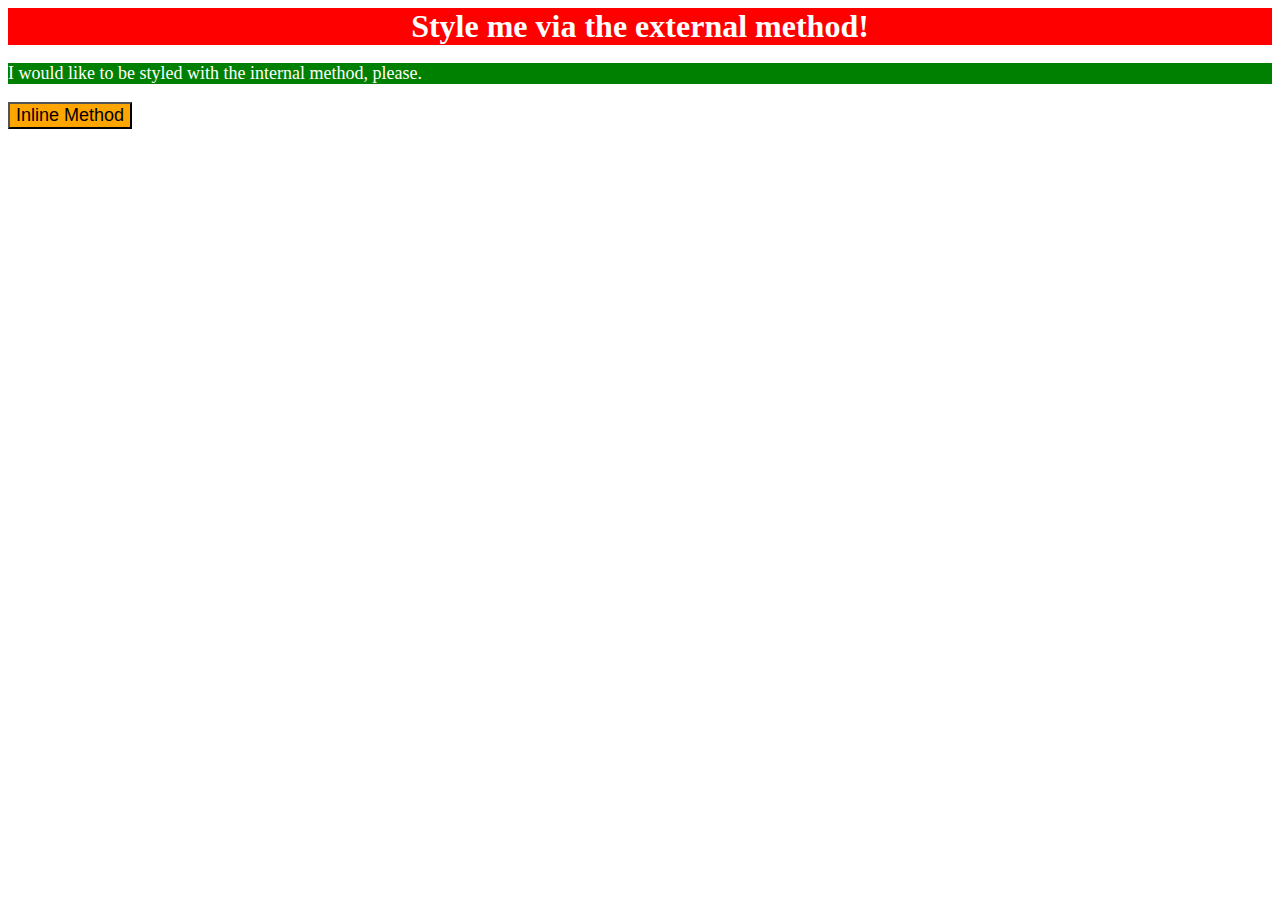
<file: foundations/intro-to-css/01-css-methods/index.html>
<!DOCTYPE html>
<html lang="en">
  <head>
    <meta charset="UTF-8" />
    <meta http-equiv="X-UA-Compatible" content="IE=edge" />
    <meta name="viewport" content="width=device-width, initial-scale=1.0" />
    <title>Methods for Adding CSS</title>

    <link rel="stylesheet" href="./styles.css" />

    <style>
      p {
        background-color: green;
        color: white;
        font-size: 18px;
      }
    </style>
  </head>
  <body>
    <div>Style me via the external method!</div>
    <p>I would like to be styled with the internal method, please.</p>
    <button style="background-color: orange; font-size: 18px">
      Inline Method
    </button>
  </body>
</html>
</file>
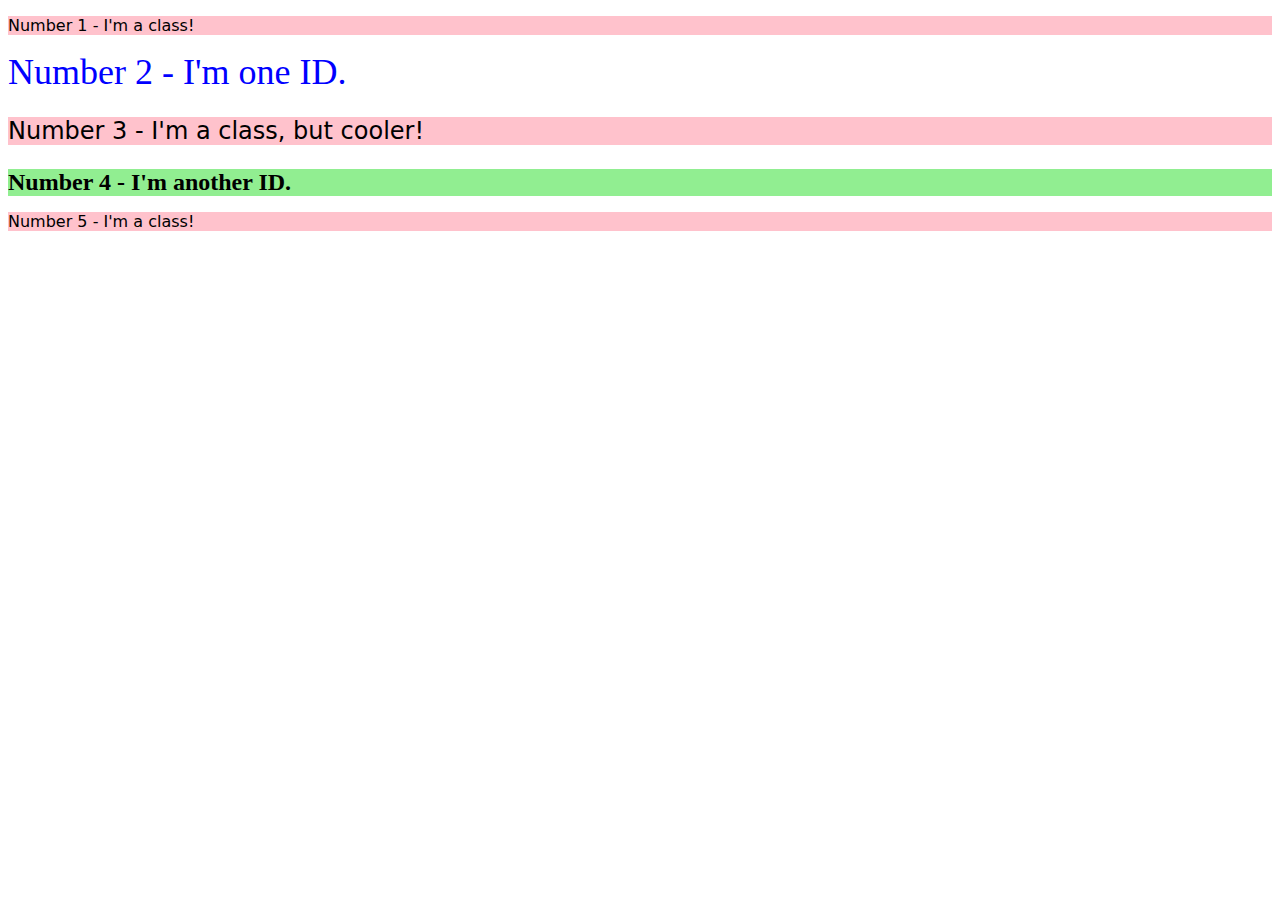
<file: foundations/intro-to-css/02-class-id-selectors/index.html>
<!DOCTYPE html>
<html lang="en">
  <head>
    <meta charset="UTF-8" />
    <meta http-equiv="X-UA-Compatible" content="IE=edge" />
    <meta name="viewport" content="width=device-width, initial-scale=1.0" />
    <title>Class and ID Selectors</title>
    <link rel="stylesheet" href="style.css" />
  </head>
  <body>
    <p class="odd-number">Number 1 - I'm a class!</p>
    <div id="row-number-2">Number 2 - I'm one ID.</div>
    <p class="odd-number row-number-3">Number 3 - I'm a class, but cooler!</p>
    <div id="row-number-4">Number 4 - I'm another ID.</div>
    <p class="odd-number">Number 5 - I'm a class!</p>
  </body>
</html>
</file>
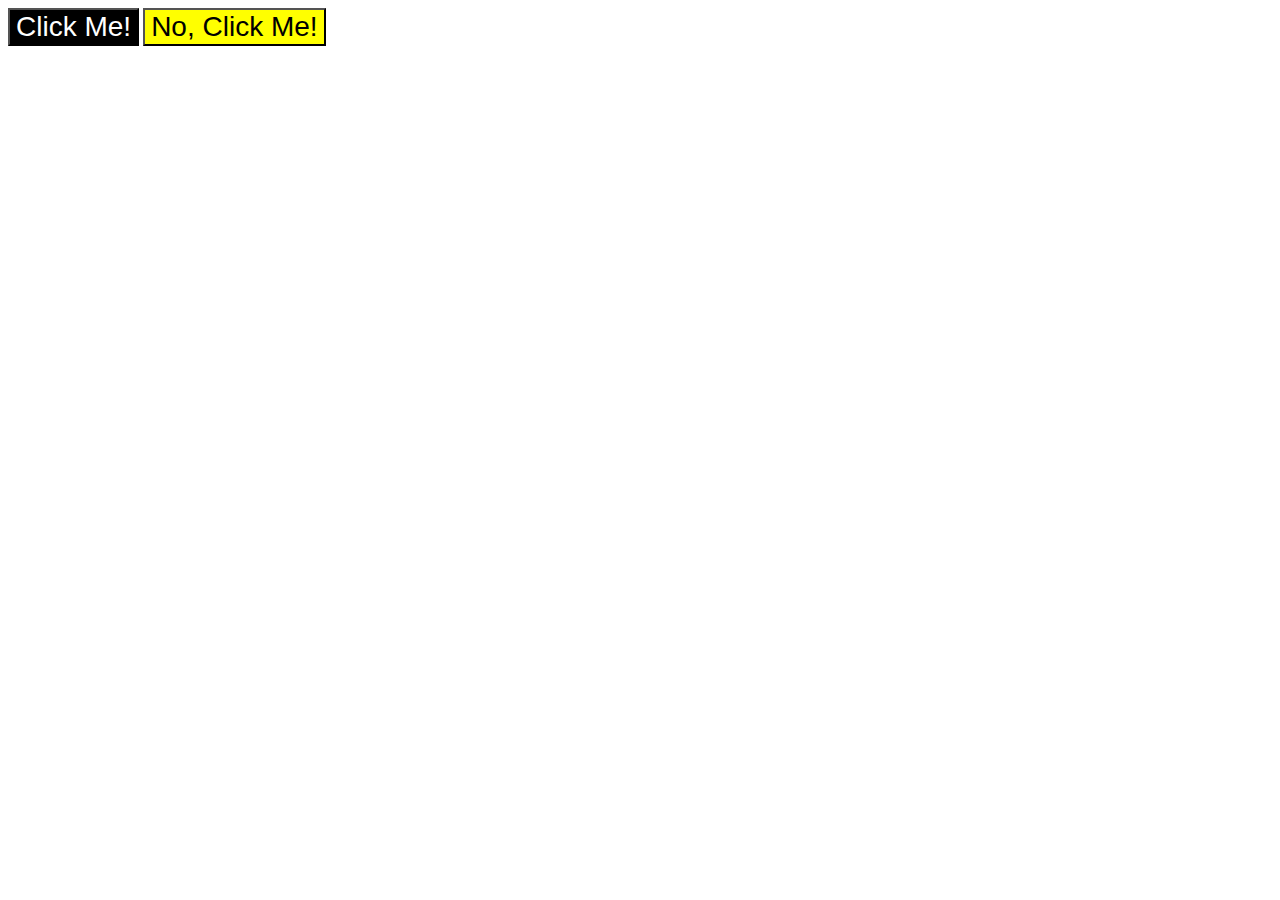
<file: foundations/intro-to-css/03-grouping-selectors/index.html>
<!DOCTYPE html>
<html lang="en">
  <head>
    <meta charset="UTF-8" />
    <meta http-equiv="X-UA-Compatible" content="IE=edge" />
    <meta name="viewport" content="width=device-width, initial-scale=1.0" />
    <title>Grouping Selectors</title>
    <link rel="stylesheet" href="style.css" />
  </head>
  <body>
    <button class="first">Click Me!</button>
    <button class="second">No, Click Me!</button>
  </body>
</html>
</file>
<file: foundations/intro-to-css/01-css-methods/styles.css>
div {
  background-color: red;
  color: white;
  font-size: 32px;
  text-align: center;
  font-weight: bold;
}
</file>
<file: foundations/intro-to-css/02-class-id-selectors/style.css>
/* Add CSS Styling */

.odd-number {
  background-color: rgb(255, 194, 204);
  font-family: Verdana, "DejaVu Sans", "sans-serif";
}

#row-number-2 {
  color: #0000ff;
  font-size: 36px;
}

.row-number-3 {
  font-size: 24px;
}

#row-number-4 {
  background-color: hsl(120, 73%, 75%);
  font-size: 24px;
  font-weight: bold;
}
</file>
<file: foundations/intro-to-css/03-grouping-selectors/style.css>
/* Add CSS Styling */

.first {
  background-color: black;
  color: white;
}

.second {
  background-color: yellow;
}

.first,
.second {
  font-size: 28px;
  font-family: Helvetica, "Times New Roman", sans-serif;
}
</file>
